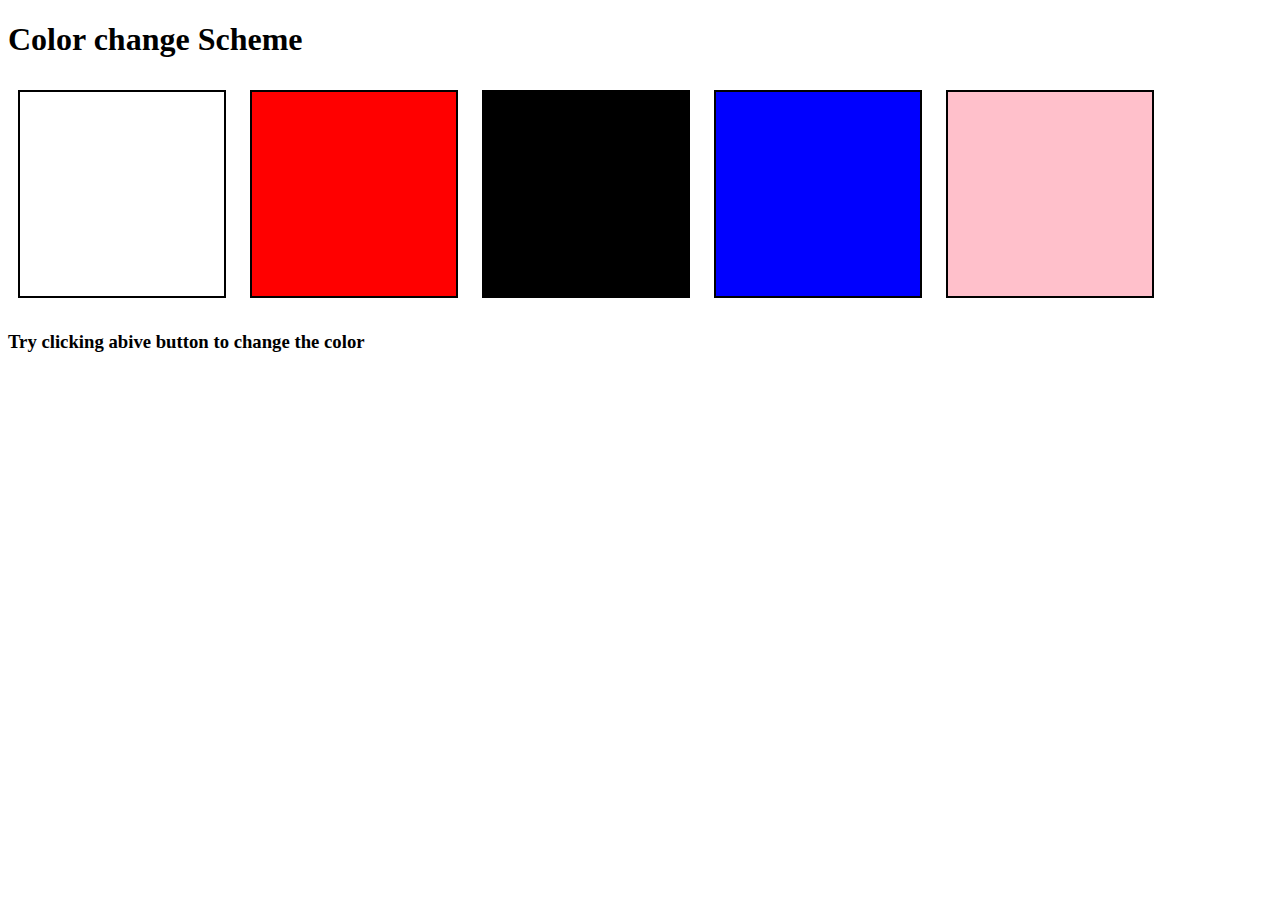
<file: projects1_colorChanger/index.html>
<!DOCTYPE html>
<html lang="en">

<head>
    <meta charset="UTF-8">
    <meta name="viewport" content="width=device-width, initial-scale=1.0">
    <title>Document</title>
    <link rel="stylesheet" href="style.css">
</head>

<body>
    <h1>Color change Scheme</h1>
    <span class="button" id="white"></span>
    <span class="button" id="red"></span>
    <span class="button" id="black"></span>
    <span class="button" id="blue"></span>
    <span class="button" id="pink"></span>
    <h3>
        Try clicking abive button to change the color
    </h3>
    <script src="javascript.js"></script>
</body>

</html>
</file>
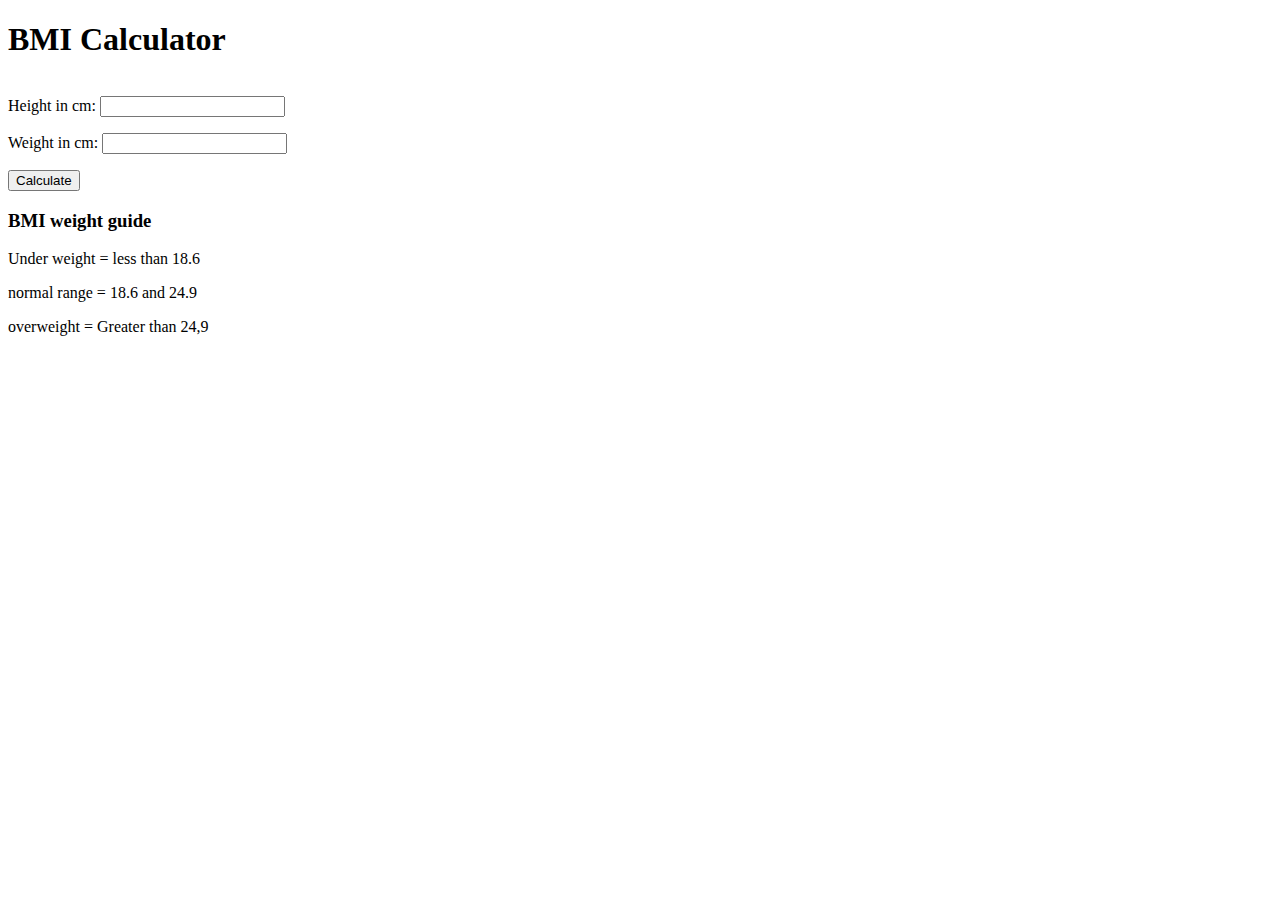
<file: bmi calculation/index2.html>
<!DOCTYPE html>
<html lang="en">

<head>
    <meta charset="UTF-8">
    <meta name="viewport" content="width=device-width, initial-scale=1.0">
    <title>BMI calculator</title>
    <link rel="stylesheet" href="style2.css">
</head>

<body>
    <div class="container">
        <h1>BMI Calculator</h1>
        <form style="display: inline-block;">
            <p>
                <label>Height in cm: </label><input type="text" id="height"></p>
            <p><label>Weight in cm: </label><input type="text" id="weight"></p>
            <button>Calculate</button>
            <div id="result"></div>
            <div id="weight_guide">
                <h3>BMI weight guide</h3>
                <p>Under weight = less than 18.6</p>
                <p>normal range = 18.6 and 24.9</p>
                <p>overweight = Greater than 24,9</p>
            </div>
        </form>
    </div>
    <script src="javaScript2.js"></script>
</body>

</html>
</file>
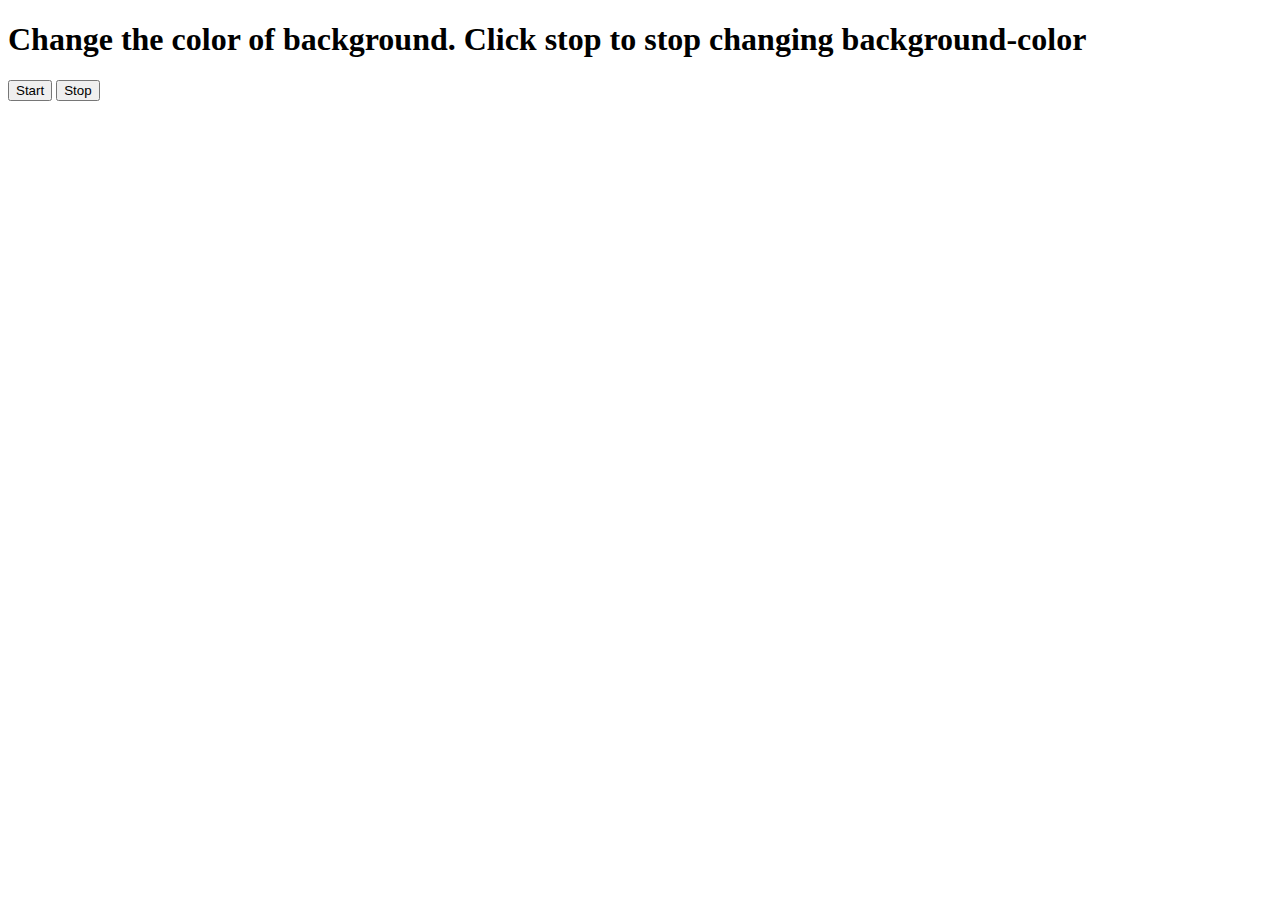
<file: ChangeBackground/index4.html>
<!DOCTYPE html>
<html lang="en">

<head>
    <meta charset="UTF-8">
    <meta name="viewport" content="width=device-width, initial-scale=1.0">
    <title>Document</title>
</head>

<body>
    <h1>Change the color of background. Click stop to stop changing background-color</h1>
    <button id="start">Start</button>
    <button id="stop">Stop</button>
    <script src="javaScript5.js"></script>
</body>

</html>
</file>
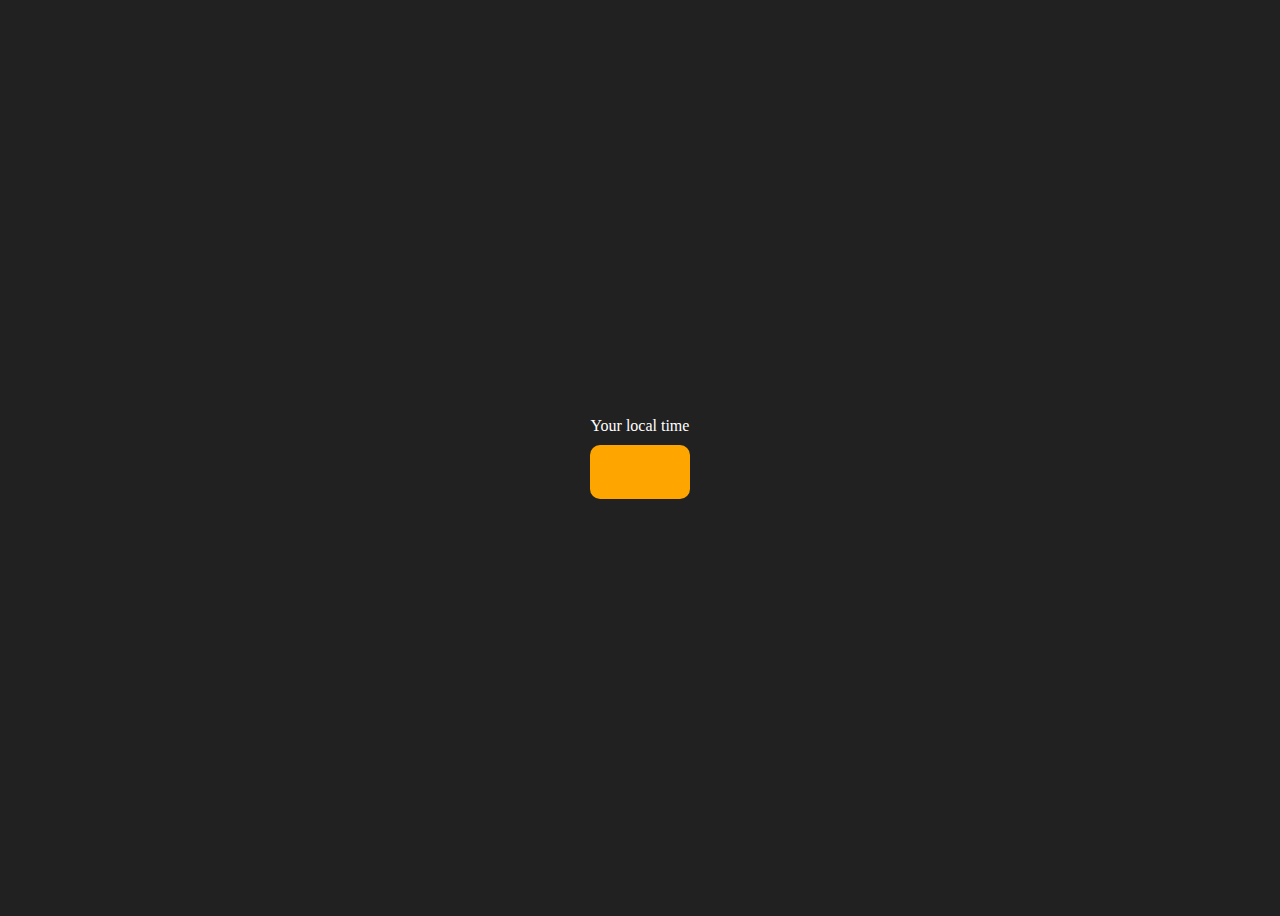
<file: clockProject/index3.html>
<!DOCTYPE html>
<html lang="en">

<head>
    <meta charset="UTF-8">
    <meta name="viewport" content="width=device-width, initial-scale=1.0">
    <title>Document</title>
    <style>
        body {
            background-color: #212121;
            color: #fff
        }
        
        .center {
            display: flex;
            height: 100vh;
            justify-content: center;
            align-items: center;
            flex-direction: column;
        }
        
        #clock {
            font-size: 40px;
            background-color: orange;
            padding: 2px 50px;
            margin-top: 10px;
            border-radius: 10px;
            height: 50px;
        }
    </style>
</head>

<body>
    <div class="center">
        <div id="banner" <span>Your local time</span>
        </div>
        <div id="clock"></div>

    </div>
    <script src="javaScript3.js"></script>
</body>

</html>
</file>
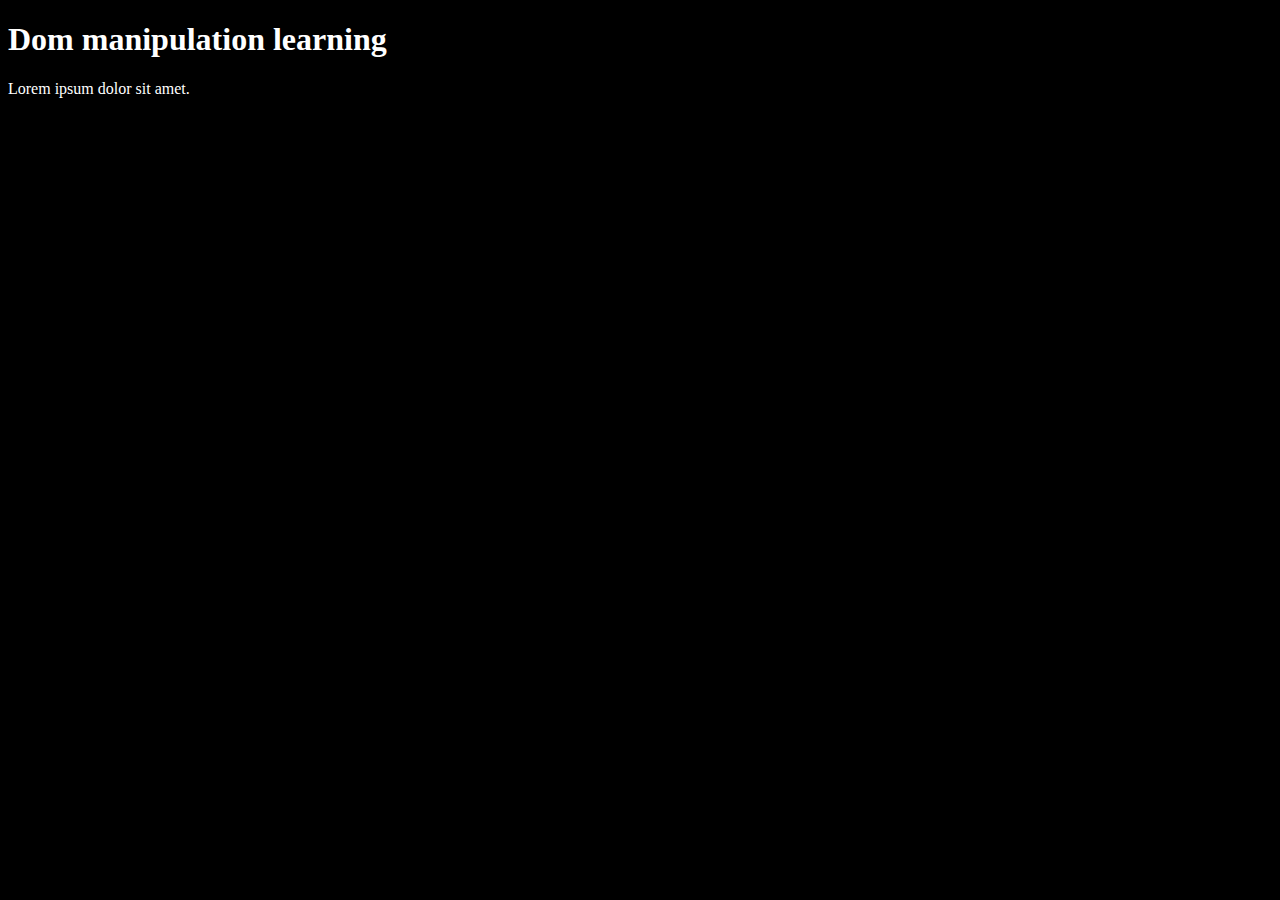
<file: dom_06/dom.html>
<!DOCTYPE html>
<html lang="en">

<head>
    <meta charset="UTF-8">
    <meta name="viewport" content="width=device-width, initial-scale=1.0">
    <title>DOM</title>
    <style>
        .g_class {
            background-color: black;
            color: white;
        }
    </style>
</head>

<body class="g_class">
    <div>
        <h1 class="'g-hjk" id="title">Dom manipulation learning</h1>
        <p>Lorem ipsum dolor sit amet.
        </p>
    </div>

    <h1></h1>
</body>

</html>
</file>
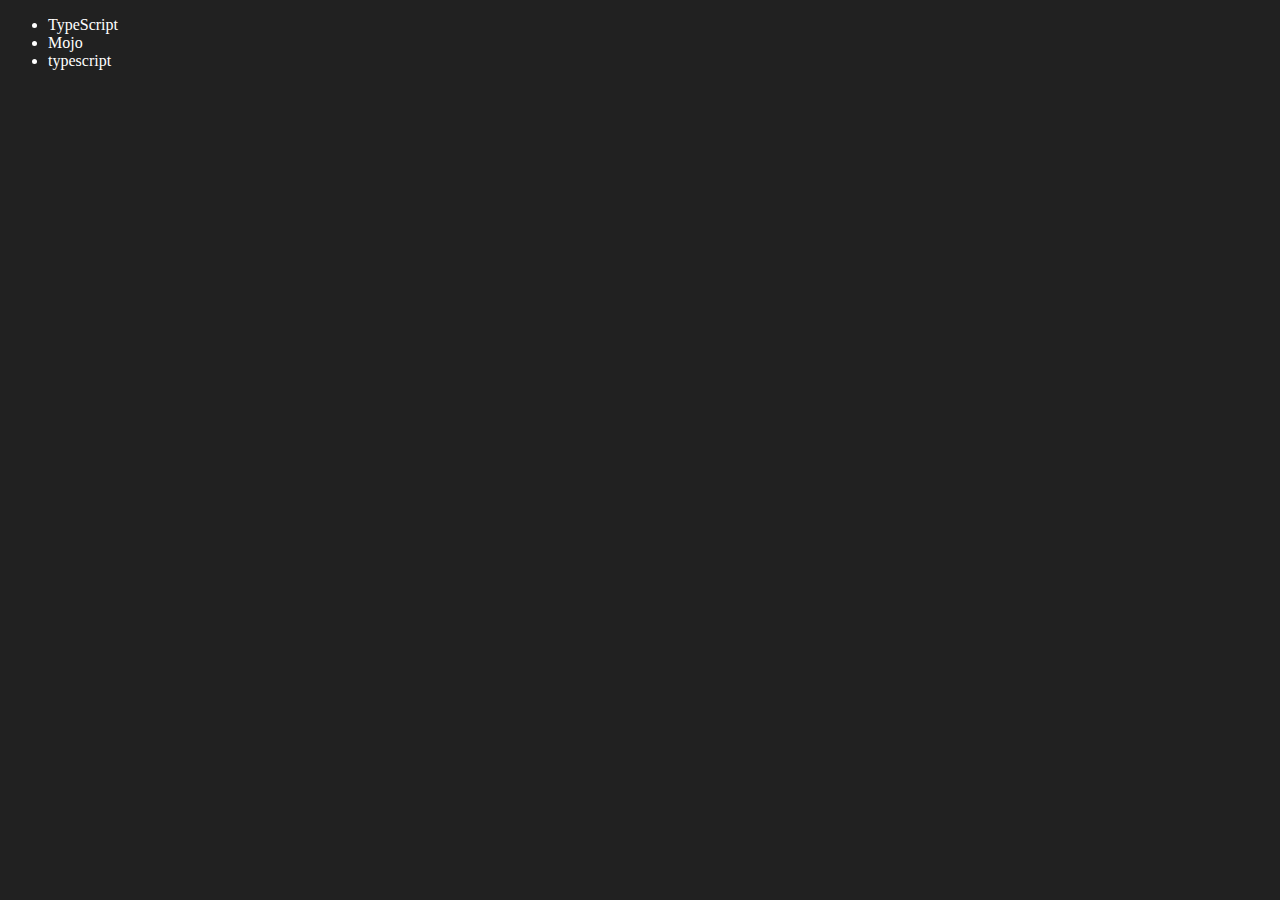
<file: dom_06/editRemove.html>
<!DOCTYPE html>
<html lang="en">

<head>
    <meta charset="UTF-8">
    <meta http-equiv="X-UA-Compatible" content="IE=edge">
    <meta name="viewport" content="width=device-width, initial-scale=1.0">
    <title>Chai aur code | DOM</title>
</head>

<body style="background-color: #212121; color: #fff;">
    <ul class="language">
        <li>Javascript</li>
    </ul>
</body>
<script>
    //this will traverse complete code to add elemet
    function addLanguage(langName) {
        const li = document.createElement('li');
        li.innerHTML = `${langName}`
        document.querySelector('.language').appendChild(li)
    }
    addLanguage("python")
    addLanguage("typescript")

    //this will only add the element at the end no need of traversing complete code
    function addOptiLanguage(langName) {
        const li = document.createElement('li');
        li.appendChild(document.createTextNode(langName))
        document.querySelector('.language').appendChild(li)
    }
    addOptiLanguage('golang')

    //Edit
    const secondLang = document.querySelector("li:nth-child(2)")
    console.log(secondLang);
    //secondLang.innerHTML = "Mojo"
    const newli = document.createElement('li')
    newli.textContent = "Mojo"
    secondLang.replaceWith(newli)

    //edit
    const firstLang = document.querySelector("li:first-child")
    firstLang.outerHTML = '<li>TypeScript</li>'

    //remove
    const lastLang = document.querySelector('li:last-child')
    lastLang.remove()
</script>

</html>
</file>
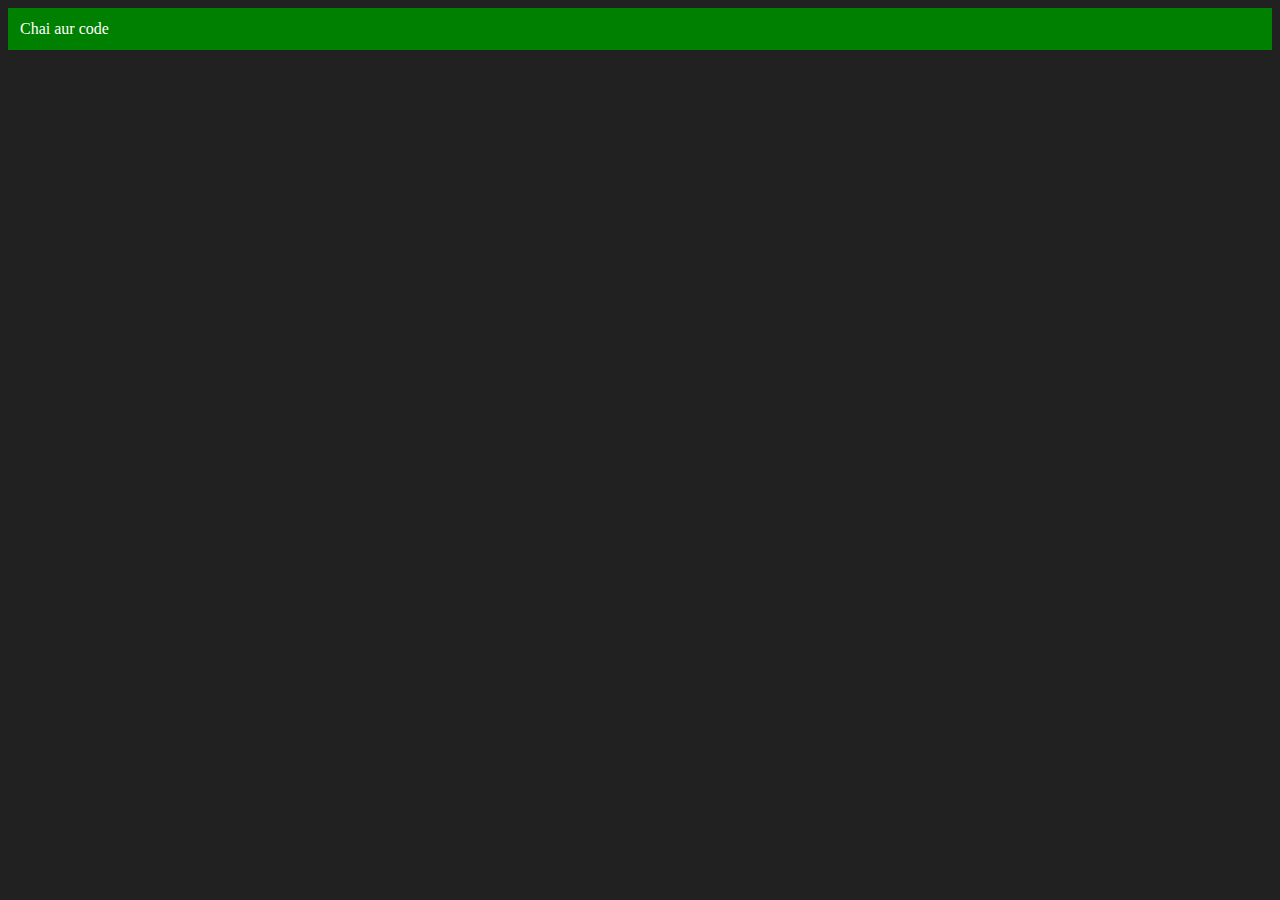
<file: dom_06/two.html>
<!DOCTYPE html>
<html lang="en">

<head>
    <meta charset="UTF-8">
    <meta http-equiv="X-UA-Compatible" content="IE=edge">
    <meta name="viewport" content="width=device-width, initial-scale=1.0">
    <title>Chai aur code </title>
</head>

<body style="background-color: #212121; color: #fff;">

</body>
<script>
    const div = document.createElement('div')
    console.log(div);
    div.className = "main"
    div.id = Math.round(Math.random() * 10 + 1)
    div.setAttribute("title", "generated title")
    div.style.backgroundColor = "green"
    div.style.padding = "12px"
        // div.innerText = "Chai aur code"
    const addText = document.createTextNode("Chai aur code")
    div.appendChild(addText)

    document.body.appendChild(div)
</script>

</html>
</file>
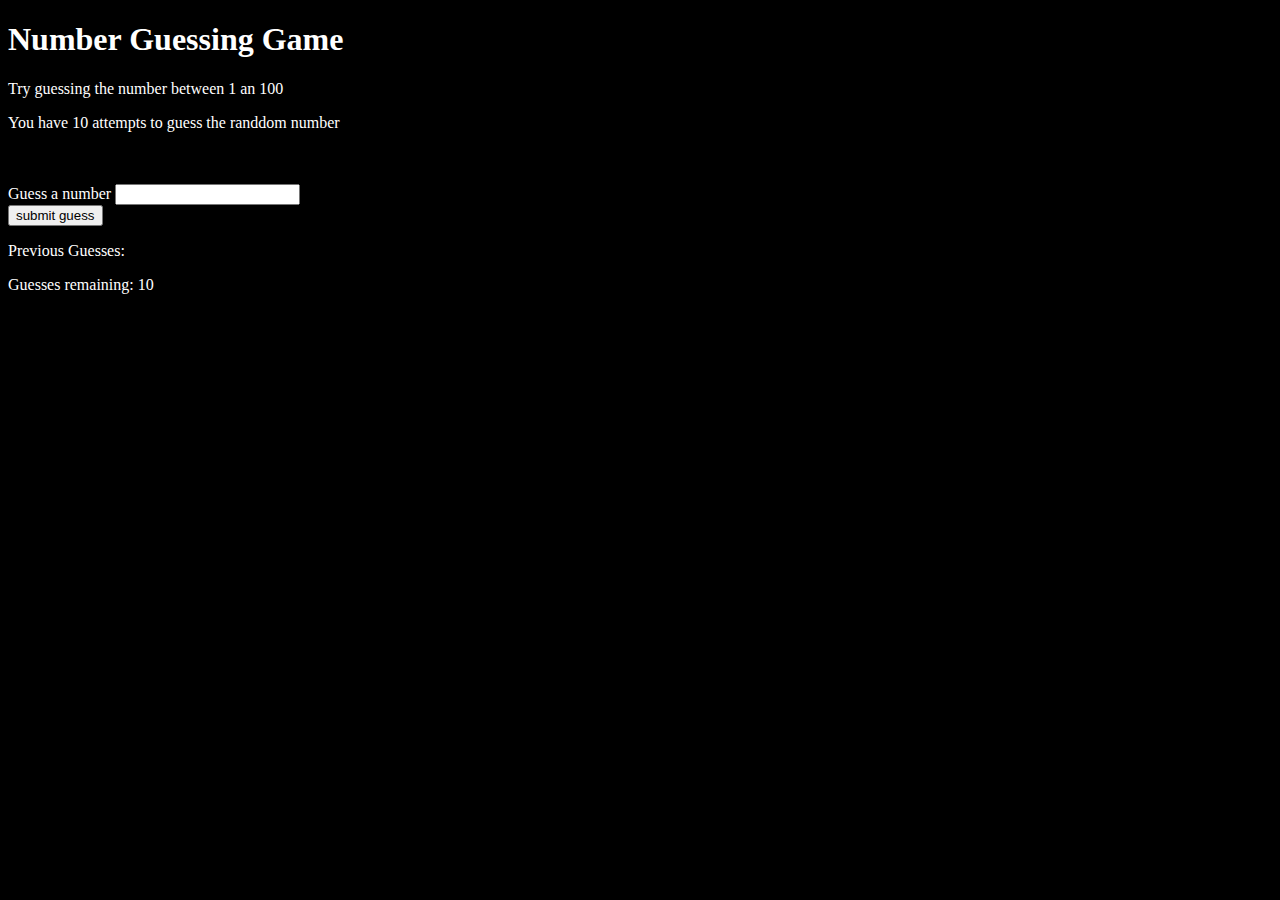
<file: guessTheNumber/index3.html>
<!DOCTYPE html>
<html lang="en">

<head>
    <meta charset="UTF-8">
    <meta name="viewport" content="width=device-width, initial-scale=1.0">
    <title>Guess the number</title>
</head>

<body style="background-color: black;color: white;">
    <div class="wrapper">
        <h1>Number Guessing Game</h1>
        <p>Try guessing the number between 1 an 100</p>
        <p>You have 10 attempts to guess the randdom number</p>
    </div>
    <br><br>

    <form class="form">
        <label for="guessField" id="guess">Guess a number</label>
        <input type="text" id="guessField" class="guessField"><br>
        <input type="submit" id="subm" value="submit guess" class="guessSubmit">

    </form>

    <div class="resultParas">
        <p>Previous Guesses: <span class="guesses"></span></p>
        <p>Guesses remaining: <span class="lastResult">10</span></p>
        <p class="LowOrHigh"></p>
    </div>

    <script src="javaScript3.js"></script>
</body>

</html>

</html>
</file>
<file: projects1_colorChanger/style.css>
.button {
    width: 200px;
    height: 200px;
    padding: 2px;
    margin: 10px;
    display: inline-block;
    border: 2px solid black
}

#white {
    background-color: white;
}

#blue {
    background-color: blue;
}

#red {
    background-color: red;
}

#pink {
    background-color: pink;
}

#black {
    background-color: black;
}
</file>
<file: bmi calculation/style2.css>
form {
    margin: auto;
}
</file>
